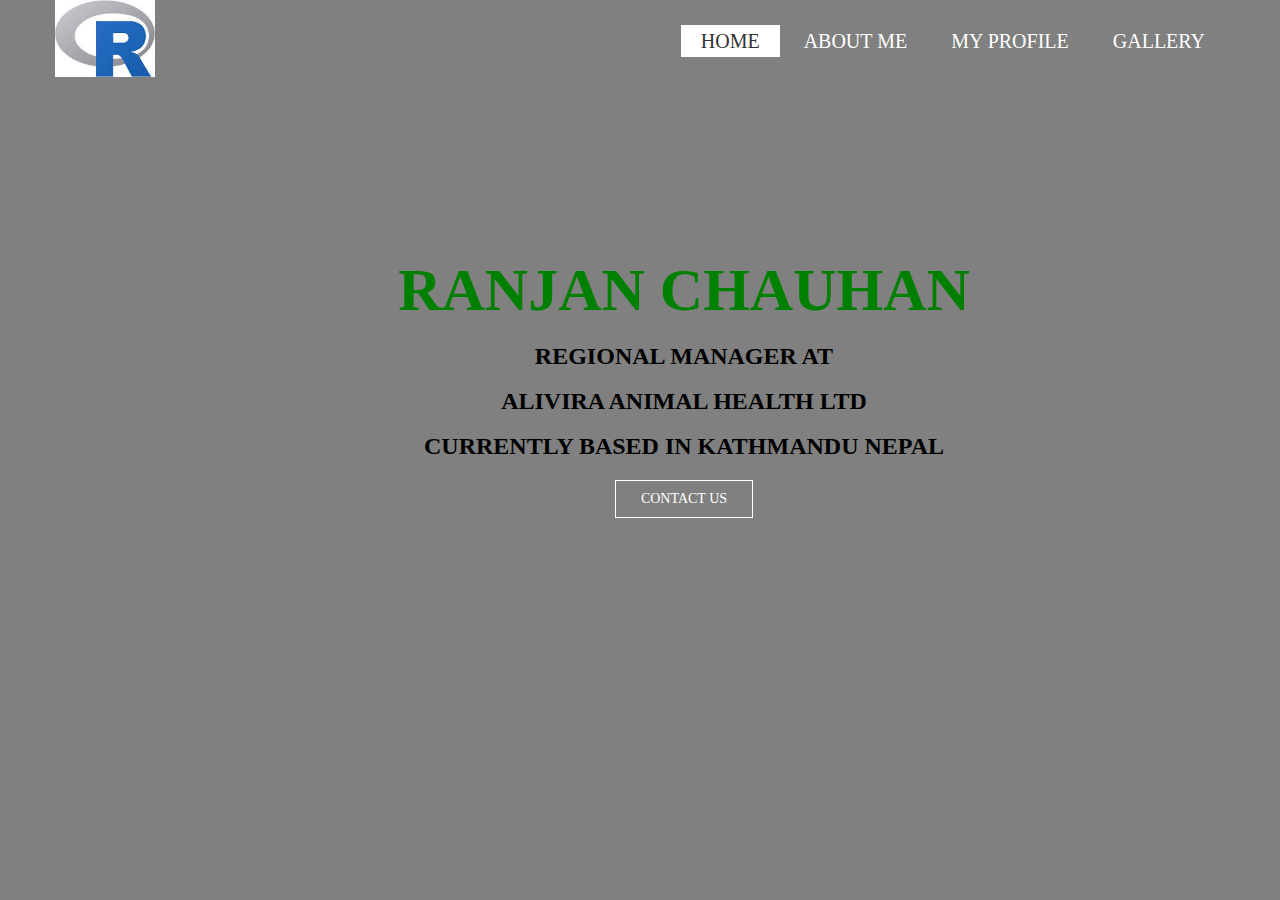
<file: index.html>
<!doctype html>
<html lang="en">
<head>
<meta charset="UTF-S">
<title>Website</title>
<link rel="stylesheet" href="style.css">
</head>
<body>
<header>
<div class="wrapper">
<div class="logo">
<img src="images/ranjan.png"alt="">
</div>  	
<ul class="nav-area">
                 
		<li class="active"><a href="index.html">HOME</a></li>
		<li><a href="aboutme.html">ABOUT ME</a></li>
		<li><a href="Myprofile.html">MY PROFILE</a></li>
		<li><a href="photos.html">GALLERY</a></li>
		</ul>
		</div>
	<div class="welcome-text">
<h1><font color="green">RANJAN CHAUHAN</font></h1><br>
<h2>REGIONAL  MANAGER AT</h2><br>
<h2>ALIVIRA  ANIMAL  HEALTH LTD</h2><br>
<h2>CURRENTLY BASED IN KATHMANDU NEPAL</h2>
<a href="contactus.html">Contact Us</a>
</div>
</header>
</body
</html>
</file>
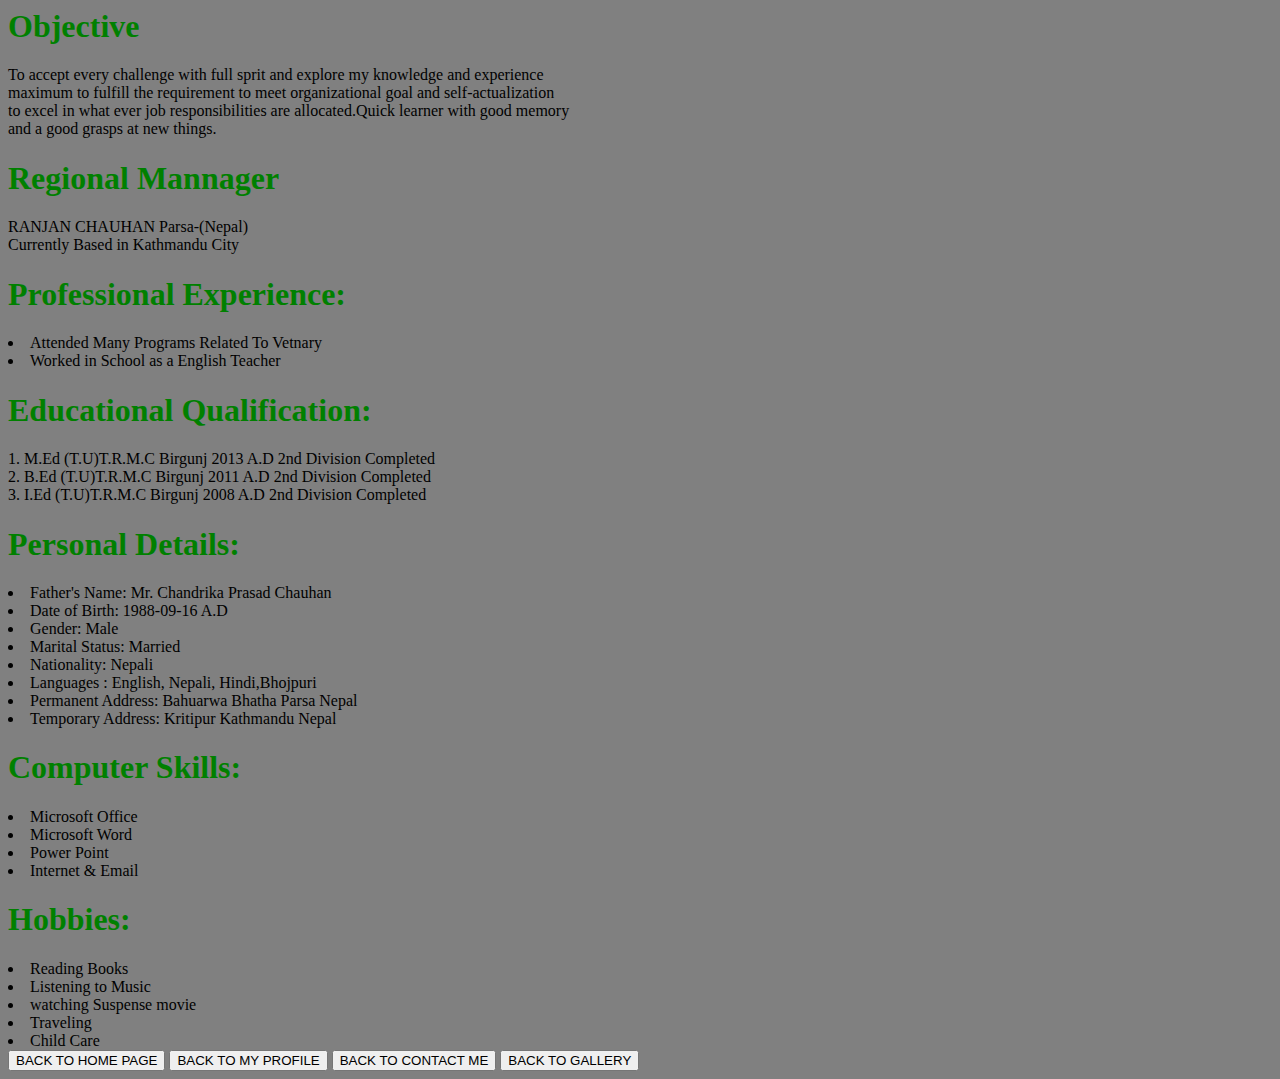
<file: aboutme.html>
<html>
<head>
<body>
<title>about me</title>
<div class="welcome-text">
<h1><font color="green">Objective</font></h1>
To accept every challenge with full sprit and explore my knowledge and experience<br>
maximum to fulfill the requirement to meet organizational goal and self-actualization<br>
to excel in what ever job responsibilities are allocated.Quick learner with good memory<br>
and a good grasps at new things.
                              <h1><font color="green">Regional Mannager</font></h1>
                              <p class="color-yellow"></p>
                         </div>
                         <div class="wow fadeInUp" data-wow-delay="0.8s">
                              <p>
                                <body style="background-color:grey">
                               RANJAN CHAUHAN
                            Parsa-(Nepal)<br>
                            Currently Based in Kathmandu City

  <br>               




<h1><font color="green">Professional Experience:</font></h1>
<li>Attended Many Programs Related To Vetnary</li>
<li>Worked in School as a English Teacher</li>


<h1><font color="green">Educational Qualification:</font></h1>
1.        M.Ed                              (T.U)T.R.M.C Birgunj                 2013 A.D                   2nd Division Completed<br>
2.        B.Ed                              (T.U)T.R.M.C Birgunj                 2011 A.D                   2nd Division Completed<br>
3.        I.Ed                              (T.U)T.R.M.C Birgunj                 2008 A.D                   2nd Division Completed<br>

<h1><font color="green">Personal Details:</font></h1>
<li>Father's Name:
Mr. Chandrika Prasad Chauhan</li>
<li>Date of Birth:
1988-09-16 A.D</li>
<li>Gender:
Male</li>
<li>Marital Status:
Married</li>
<li>Nationality:
Nepali</li>
<li>Languages :
English, Nepali, Hindi,Bhojpuri</li>
<li>Permanent Address:
Bahuarwa Bhatha Parsa Nepal</li>
<li>Temporary Address:
Kritipur Kathmandu Nepal</li>

<h1><font color="green">Computer Skills:</font></h1>
<li>Microsoft Office</li>
<li>Microsoft Word</li>
<li>Power Point</li>
<li>Internet & Email</li>
<h1><font color="green">Hobbies:</font></h1>

<li>Reading Books</li>
<li>Listening to Music</li>
<li>watching Suspense movie</li>
<li>Traveling</li>
<li>Child Care</li>
<tr>
<td><a href="index.html"><input type="button" value="BACK TO HOME PAGE"></a></td>
<td><a href="Myprofile.html"><input type="button" value="BACK TO MY PROFILE"></a></td>
<td><a href="contactus.html"><input type="button" value="BACK TO CONTACT ME"></a></td>
<td><a href="photos.html"><input type="button" value="BACK TO GALLERY"></a></td>
</tr>
</div>
</head>
</body>
</html>
</file>
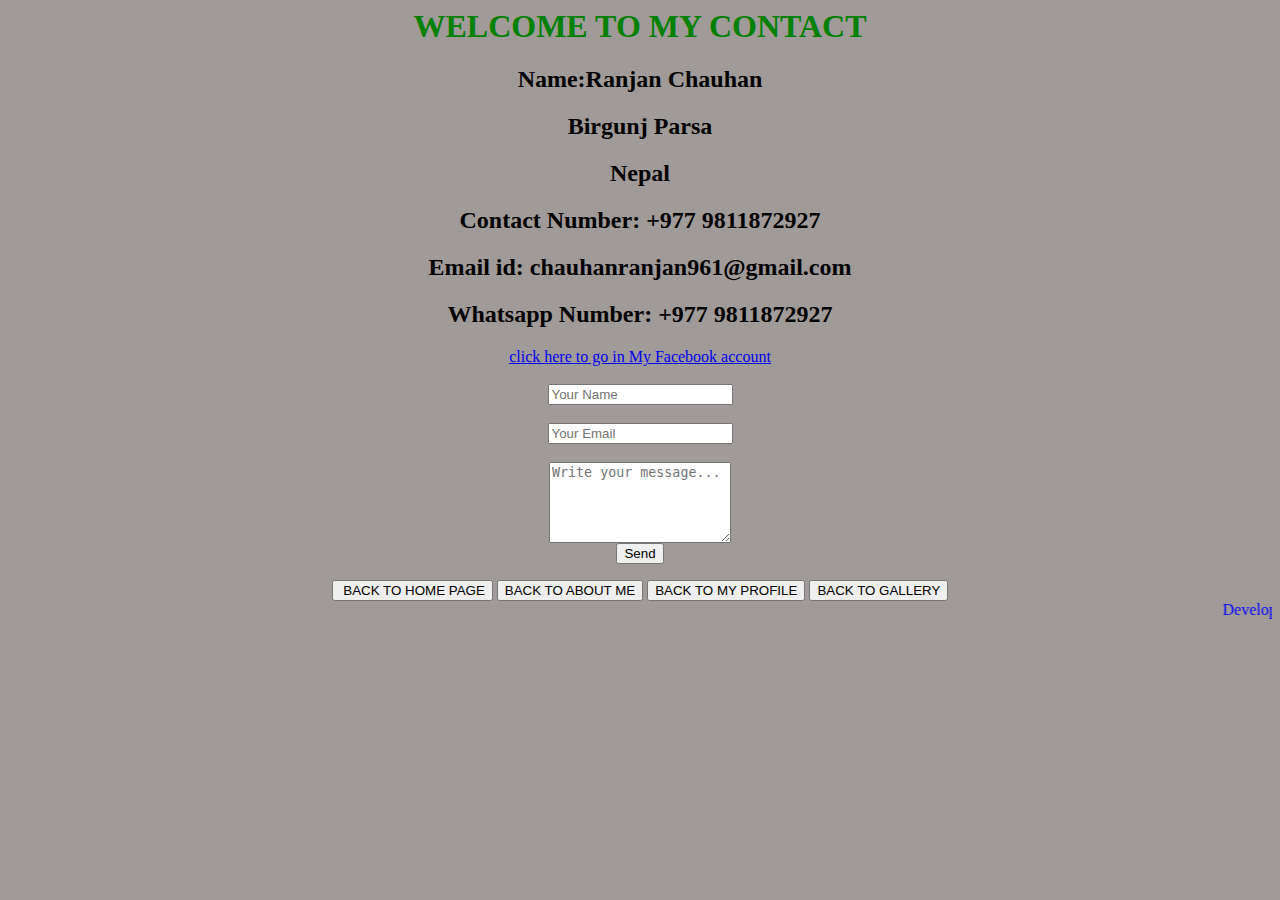
<file: contactus.html>
<html>
<head>
<title>Contact me</title>
</head>
<body style="background-color:A09A99">
<center><h1><font color="green">WELCOME TO MY CONTACT</font></h1>
<h2>Name:Ranjan Chauhan</h2>
<h2>Birgunj Parsa</h2>
<h2>Nepal</h2>
<h2>Contact Number:   +977 9811872927</h2>
<h2>Email id:   chauhanranjan961@gmail.com</h2>
<h2>Whatsapp Number:   +977 9811872927</h2>
<font color="red"><a href="https://www.facebook.com/ranjan.chauhan.5492">click here to go in  My Facebook account</a></font><br><br>

                              <form method="post" action="sandeep.php">
                              
                                 
                                        <input name="fullname" type="text" class="form-control" id="fullname" placeholder="Your Name"><br><br>

                                  
                                  
                                        <input name="email" type="email" class="form-control" id="email" placeholder="Your Email"><br><br>
                                 
                                
                                     <textarea name="message" rows="5" class="form-control" id="message" placeholder="Write your message..."></textarea><br>
                                   
                                  
                                    <input name="submit" type="submit" class="form-control" id="submit" value="Send">
                                   
                              </form>
<tr>
<td><a href="index.html"><input type="button" value=" BACK TO HOME PAGE"></a></td>
<td><a href="aboutme.html"><input type="button" value="BACK TO ABOUT ME"></a></td><tr>
<td><a href="Myprofile.html"><input type="button" value="BACK TO MY PROFILE"></a></td>
<td><a href="photos.html"><input type="button" value="BACK TO GALLERY"></a></td></tr>
</tr>
<marquee><font color="blue">Developed by Sandeep Chauhan</font></marquee>
</center></body>
</html>
</file>
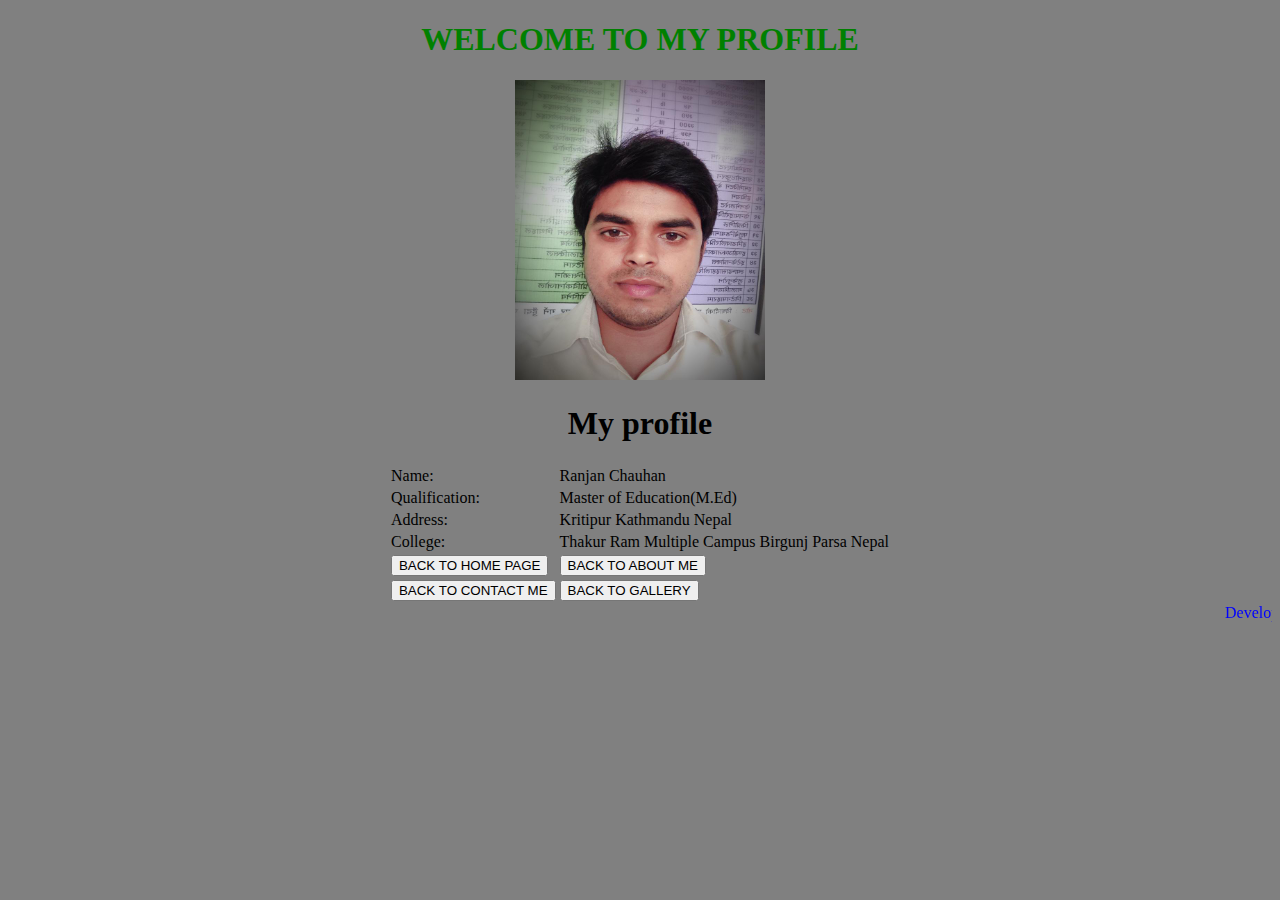
<file: Myprofile.html>
<!doctype html>
<html>
<head>
<title>My profile</title>
</head>
<body style="background-color:grey">
<body>
<center><h1><font color="green">WELCOME TO MY PROFILE</font></h1>
<img src="remo.jpg" style="height:300px;width:250px ">
<h1> My profile</h1>
<table>
<tr>
<td>Name:</td>
<td>Ranjan Chauhan</td>
</tr>
<tr>
<td>Qualification:</td>
<td>Master of Education(M.Ed)</td>
</tr>
<tr>
<td>Address:</td>
<td> Kritipur Kathmandu Nepal</td>
</tr>
<tr>
<td>College:</td>
<td>Thakur Ram Multiple Campus Birgunj Parsa Nepal</td>
</tr>
<tr>
<td><a href="index.html"><input type="button" value="BACK TO HOME PAGE"></a></td>
<td><a href="aboutme.html"><input type="button" value="BACK TO ABOUT ME"></a></td><tr>
<td><a href="contactus.html"><input type="button" value="BACK TO CONTACT ME"></a></td>
<td><a href="photos.html"><input type="button" value="BACK TO GALLERY"></a></td></tr>
</tr>
</table>
</center>
<marquee><font color="blue">Developed by Sandeep Chauhan</font></marquee>
</body>
</html>
</file>
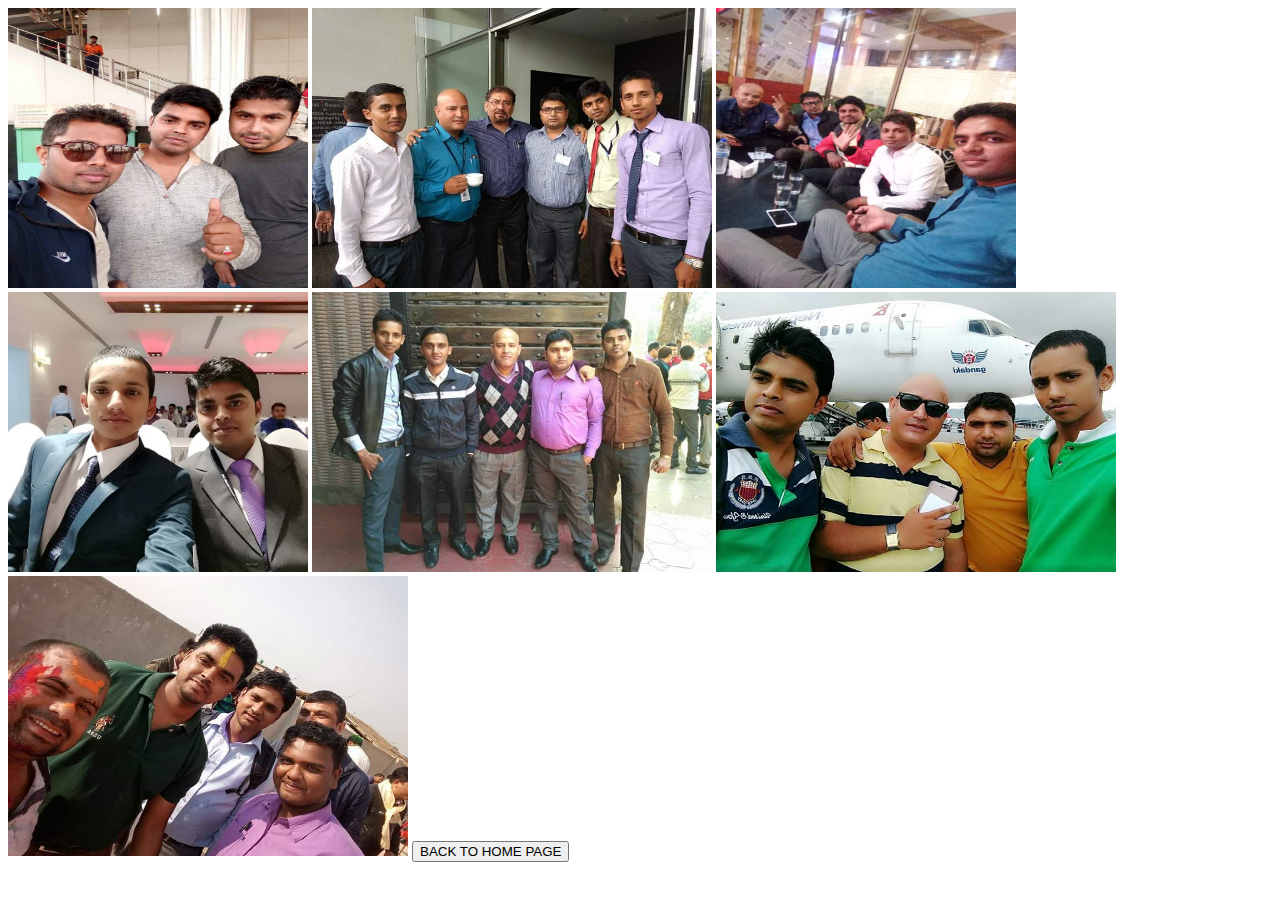
<file: photos.html>
<html>
<head>
  <title>Gallery</title>
<body>

<img src="r1.jpg" style="height:280px;width:300px ">
<img src="r2.jpg" style="height:280px;width:400px ">
<img src="r3.jpg" style="height:280px;width:300px ">
<img src="r4.jpg" style="height:280px;width:300px ">
<img src="r5.jpg" style="height:280px;width:400px ">
<img src="r6.jpg" style="height:280px;width:400px ">
<img src="r8.jpg" style="height:280px;width:400px ">
<tr>
<td><a href="index.html"><input type="button" value="BACK TO HOME PAGE"></a></td>
</tr>
</body>
</head>
</html>
</file>
<file: style.css>
*{
	margin: 0;
	padding: 0;
	 
}
.wrapper
{
  width:1170px;
  margin:auto;	
} 

 .nav-area
{
float: right;
list-style: none;
margin-top: 30px;
}
.nav-area li
{
display:inline-block;
}
.nav-area li a
{
color: #fff;
text-decoration: none;
padding: 5px 20px;
font-family:poppions;
font-size: 20px;
}
.nav-area li a:hover
{
 background: #fff;
 color: #333;
}
ul li.active a 
{
background: #fff;
 color: #333;
}
.logo img
{
width: 100px;
float:left;
height:auto;
}
.welcome-text
{
position: absolute;
width: 600px;
height: 80px;
margin: 20% 30%;
text-align: center;
}
.welcome-text h1
{
text-align: center;
color: #fff;
text-transform: uppercase;
font-size: 60px;
}
.welcome-text a
{
border: 1px solid #fff;
padding: 10px 25px;
text-decoration: none;
text-transform: uppercase;
font-size: 14px;
margin-top: 20px;
display: inline-block;
color:  #fff;
}
.welcome-text a:hover:
{
background: #fff;
color:#333;
}
html
{
background-color:grey;
}
</file>
